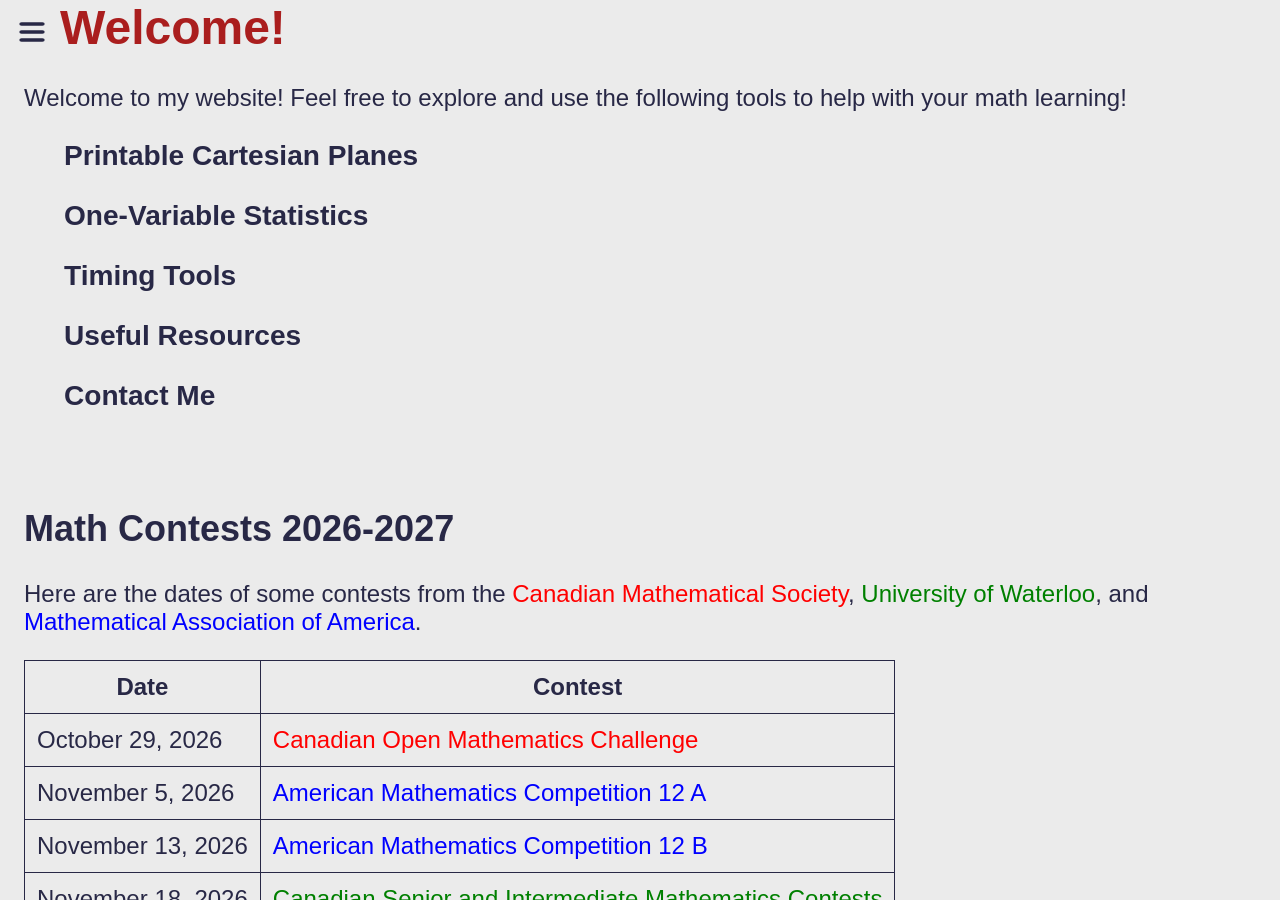
<file: index.html>
<!DOCTYPE html PUBLIC "-//W3C//DTD XHTML 1.1//EN" "http://www.w3.org/TR/xhtml11/DTD/xhtml11.dtd">

<html xmlns="http://www.w3.org/1999/xhtml">

<head>
<link rel="stylesheet" type="text/css" href="style-sheets/main-style.css" />
<link rel="stylesheet" type="text/css" href="style-sheets/index-style.css" />
<meta charset="UTF-8" />
<meta name="viewport" content="width=device-width, initial-scale=1.0" />
<title>Home</title>
</head>

<body>
<div id="overlay" class="overlay collapsed"></div>

<nav id="navbar" class="navbar collapsed" aria-label="Navigation Menu">
  <ul class="nav-list" aria-labelledby="navbar">
    <li><a class="active" href="index.html">Home</a></li>
    <!-- <li><a href="1.0 - Grapher.html">Grapher</a></li> -->
    <li><a href="2.0-printable-cartesian-planes.html">Printable Cartesian Planes</a></li>
    <li><a href="3.0-one-variable-statistics.html">One-Variable Statistics</a></li>
    <li><a href="4.0-clock.html">Timing Tools</a></li>
    <!-- <li><a href="5.0 - VecAddCalc.html">Vector Addition Calculator</a></li> -->
    <li><a href="6.0-useful-resources.html">Useful Resources</a></li>
    <li><a href="7.0-contact-me.html">Contact Me</a></li>
  </ul>
</nav>

<header>
  <button id="navbar-button" aria-controls="navbar" aria-expanded="false">
    <img id="navbar-button-image" src="assets/menu-button.svg" alt="" aria-label="Menu" height="40">
  </button>
  <h1 id="banner-title">Welcome!</h1>
</header>

<div class="scrolling-container">
  <main id="content" class="content">
    <p>
      Welcome to my website! Feel free to explore and use the following tools to help with your math learning!
    </p>
    <ul class="main-page-links">
      <!-- <li><a href="1.0 - Grapher.html"><h3>Grapher</h3></a></li> -->
      <li><a href="2.0-printable-cartesian-planes.html"><h3>Printable Cartesian Planes</h3></a></li>
      <li><a href="3.0-one-variable-statistics.html"><h3>One-Variable Statistics</h3></a></li>
      <li><a href="4.0-clock.html"><h3>Timing Tools</h3></a></li>
      <!-- <li><a href="5.0 - VecAddCalc.html"><h3>Vector Addition Calculator</h3></a></li> -->
      <li><a href="6.0-useful-resources.html"><h3>Useful Resources</h3></a></li>
      <li><a href="7.0-contact-me.html"><h3>Contact Me</h3></a></li>
    </ul>

    <h2>Math Contests 2026-2027</h2>
    <p>
      Here are the dates of some contests from the <span class="cms">Canadian Mathematical Society</span>, <span class="uw">University of Waterloo</span>, and <span class="maa">Mathematical Association of America</span>.
    </p>
    <table class="math-contest">
      <thead>
        <td>Date</td>
        <td>Contest</td>
      </thead>
      <tr>
        <td>October 29, 2026</td>
        <td><span class="cms">Canadian Open Mathematics Challenge</span></td>
      </tr>            
      <tr>
        <td>November 5, 2026</td>
        <td><span class="maa">American Mathematics Competition 12 A</span></td>
      </tr>            
      <tr>
        <td>November 13, 2026</td>
        <td><span class="maa">American Mathematics Competition 12 B</span></td>
      </tr>
      <tr>
        <td>November 18, 2026</td>
        <td><span class="uw">Canadian Senior and Intermediate Mathematics Contests</span></td>
      </tr>
      <tr>
        <td>April 6, 2027</td>
        <td><span class="uw">Euclid Contest</span></td>
      </tr>
    </table>
  </main>

  <footer>Ricci Tam. Last modified 2026-11-08.</footer>
</div>

<script type="text/javascript" src="javascript/hamburger-menu.js"></script>

</body>

</html>
</file>
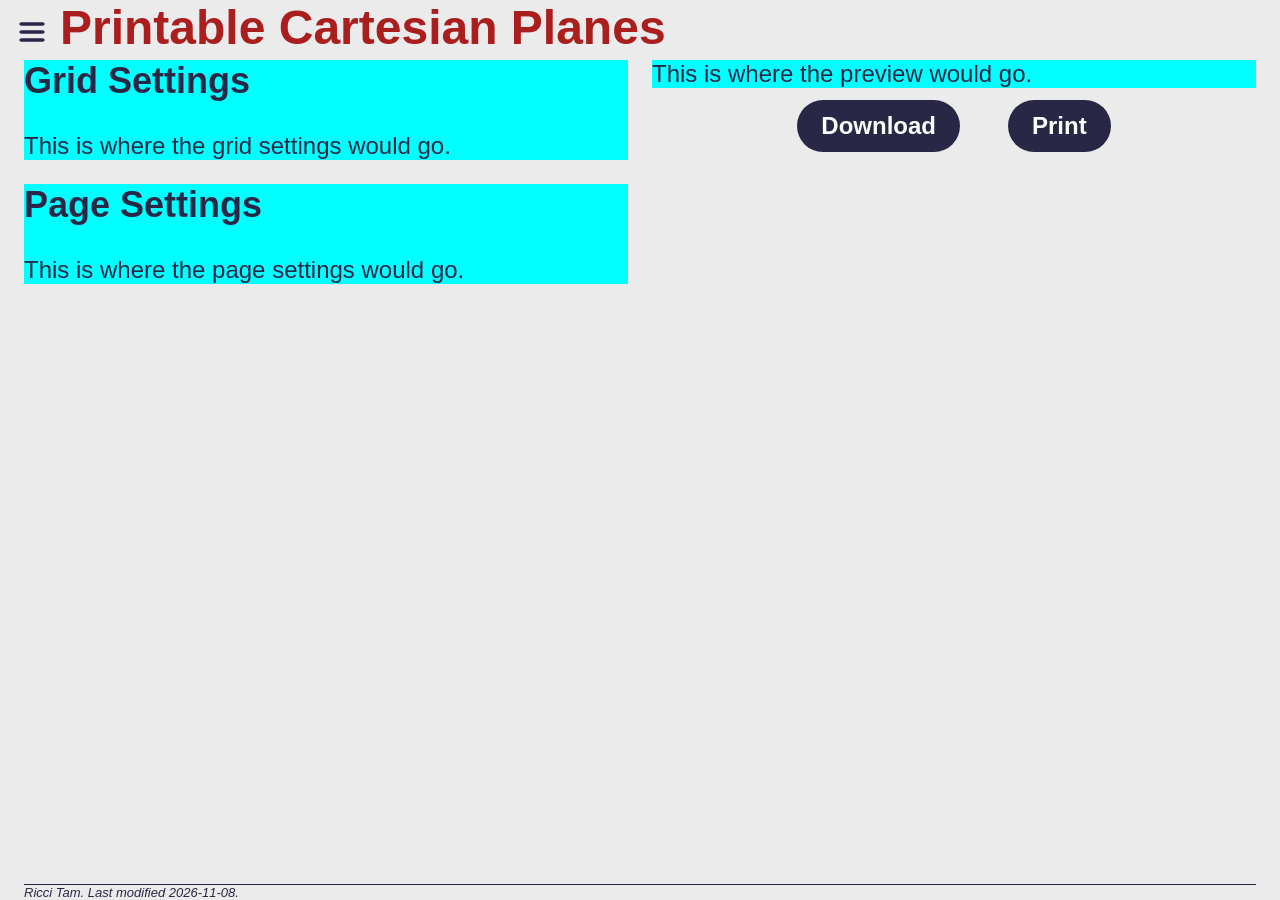
<file: 2.0-printable-cartesian-planes.html>
<!DOCTYPE html PUBLIC "-//W3C//DTD XHTML 1.1//EN" "http://www.w3.org/TR/xhtml11/DTD/xhtml11.dtd">

<html xmlns="http://www.w3.org/1999/xhtml">

<head>
<link rel="stylesheet" type="text/css" href="style-sheets/main-style.css" />
<link rel="stylesheet" type="text/css" href="style-sheets/2.0-printable-cartesian-planes-style.css" />
<meta charset="UTF-8" />
<meta name="viewport" content="width=device-width, initial-scale=1.0" />
<title>Printable Cartesian Planes</title>
</head>

<body>
<div id="overlay" class="overlay collapsed"></div>

<nav id="navbar" class="navbar collapsed" aria-label="Navigation Menu">
  <ul class="nav-list" aria-labelledby="navbar">
    <li><a href="index.html">Home</a></li>
    <!-- <li><a href="1.0 - Grapher.html">Grapher</a></li> -->
    <li><a class="active" href="2.0-printable-cartesian-planes.html">Printable Cartesian Planes</a></li>
    <li><a href="3.0-one-variable-statistics.html">One-Variable Statistics</a></li>
    <li><a href="4.0-clock.html">Timing Tools</a></li>
    <!-- <li><a href="5.0 - VecAddCalc.html">Vector Addition Calculator</a></li> -->
    <li><a href="6.0-useful-resources.html">Useful Resources</a></li>
    <li><a href="7.0-contact-me.html">Contact Me</a></li>
  </ul>
</nav>

<header>
  <button id="navbar-button" aria-controls="navbar" aria-expanded="false" aria-label="Menu">
    <img id="navbar-button-image" src="assets/menu-button.svg" alt=""  height="40">
  </button>
  <h1 id="banner-title">Printable Cartesian Planes</h1>
</header>

<div class="scrolling-container">
  <main id="content" class="content">
    <div class="container-printable-cartesian-plane">
      <div class="settings-menus">
        <div id="grid-settings" class="js-element">
          <h2>Grid Settings</h2>
          This is where the grid settings would go.
        </div>
        <div id="page-settings" class="js-element">
          <h2>Page Settings</h2>
          This is where the page settings would go.
        </div>
      </div>
      <div class="preview">
        <div class="preview-window js-element">
          This is where the preview would go.
        </div>
        <div class="btn-cluster">
          <button class="download" aria-label="Download">Download</button>
          <button class="print" aria-label="Print">Print</button>
        </div>
      </div>
    </div>
  </main >

  <footer>Ricci Tam. Last modified 2026-11-08.</footer>
</div>

<script type="text/javascript" src="javascript/hamburger-menu.js"></script>

</body>

</html>
</file>
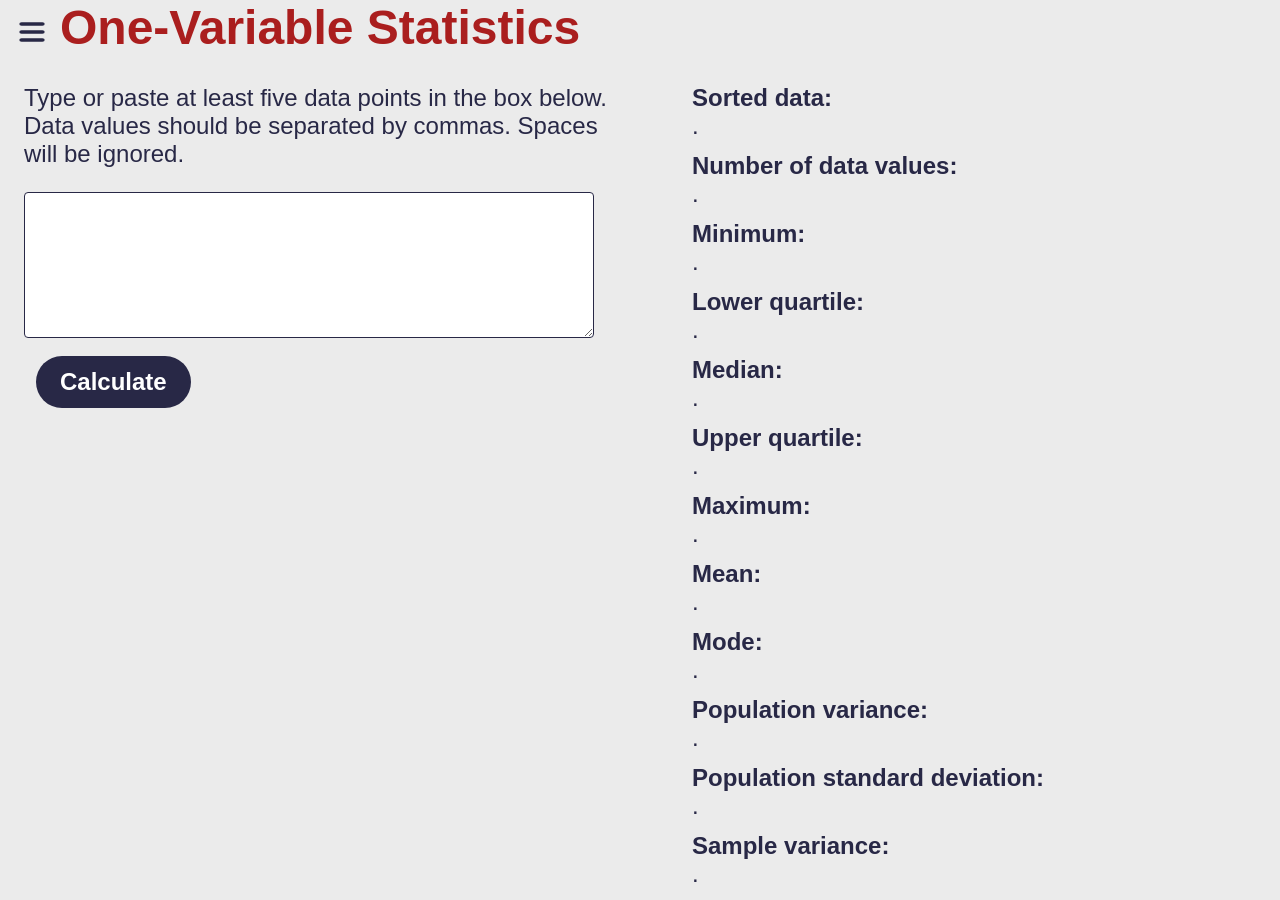
<file: 3.0-one-variable-statistics.html>
<!DOCTYPE html PUBLIC "-//W3C//DTD XHTML 1.1//EN" "http://www.w3.org/TR/xhtml11/DTD/xhtml11.dtd">

<html xmlns="http://www.w3.org/1999/xhtml">

<head>
<link rel="stylesheet" type="text/css" href="style-sheets/main-style.css" />
<link rel="stylesheet" type="text/css" href="style-sheets/3.0-one-variable-statistics-style.css" />
<meta charset="UTF-8" />
<meta name="viewport" content="width=device-width, initial-scale=1.0" />
<title>One-Variable Statistics</title>
</head>

<body>
<div id="overlay" class="overlay collapsed"></div>

<nav id="navbar" class="navbar collapsed" aria-label="Navigation Menu">
  <ul class="nav-list" aria-labelledby="navbar">
    <li><a href="index.html">Home</a></li>
    <!-- <li><a href="1.0 - Grapher.html">Grapher</a></li> -->
    <li><a href="2.0-printable-cartesian-planes.html">Printable Cartesian Planes</a></li>
    <li><a class="active" href="3.0-one-variable-statistics.html">One-Variable Statistics</a></li>
    <li><a href="4.0-clock.html">Timing Tools</a></li>
    <!-- <li><a href="5.0 - VecAddCalc.html">Vector Addition Calculator</a></li> -->
    <li><a href="6.0-useful-resources.html">Useful Resources</a></li>
    <li><a href="7.0-contact-me.html">Contact Me</a></li>
  </ul>
</nav>

<header>
  <button id="navbar-button" aria-controls="navbar" aria-expanded="false" aria-label="Menu">
    <img id="navbar-button-image" src="assets/menu-button.svg" alt=""  height="40">
  </button>
  <h1 id="banner-title">One-Variable Statistics</h1>
</header>

<div class="scrolling-container">
  <main id="content" class="content">
    <div class="container-one-var-stat">
      <div id="data" class="data">
        <p>Type or paste at least five data points in the box below. Data values should be separated by commas. Spaces will be ignored.</p>
        <textarea id="data-input-box" aria-label="Type your data in here"></textarea>
        <div><button id="calc-btn" aria-label="Calculate">Calculate</button></div>
      </div>
      <div id="one-var-stat-summary" class="one-var-stat-summary">
        <ul>
          <li>
            <label for="sorted-list">Sorted data:</label>
            <output id="sorted-list" class="own-line">.</output>
          </li>
          <li>
            <label for="set-size">Number of data values:</label>
            <output id="set-size" class="own-line">.</output>
          </li>
          <li>
            <label for="min">Minimum:</label>
            <output id="min" class="own-line">.</output>
          </li>
          <li>
            <label for="q1">Lower quartile:</label>
            <output id="q1" class="own-line">.</output>
          </li>
          <li>
            <label for="median">Median:</label>
            <output id="median" class="own-line">.</output>
          </li>
          <li>
            <label for="q3">Upper quartile:</label>
            <output id="q3" class="own-line">.</output>
          </li>
          <li>
            <label for="max">Maximum:</label>
            <output id="max" class="own-line">.</output>
          </li>
          <li>
            <label for="mean">Mean:</label>
            <output id="mean" class="own-line">.</output>
          </li>
          <li>
            <label for="mode">Mode:</label>
            <output id="mode" class="own-line">.</output>
          </li>
          <li>
            <label for="pop-var">Population variance:</label>
            <output id="pop-var" class="own-line">.</output>
          </li>
          <li>
            <label for="pop-std-dev">Population standard deviation:</label>
            <output id="pop-std-dev" class="own-line">.</output>
          </li>
          <li>
            <label for="sample-var">Sample variance:</label>
            <output id="sample-var" class="own-line">.</output>
          </li>
          <li>
            <label for="sample-std-dev">Sample standard deviation:</label>
            <output id="sample-std-dev" class="own-line">.</output>
          </li>
          <li>
            <label for="range">Range:</label>
            <output id="range" class="own-line">.</output>
          </li>
          <li>
            <label for="iqr">Interquartile range:</label>
            <output id="iqr" class="own-line">.</output>
          </li>
        </ul>
      </div>
    </div>
  </main>

  <footer>Ricci Tam. Last modified 2026-11-08.</footer>
</div>

<script type="text/javascript" src="javascript/one-variable-statistics.js"></script>
<script type="text/javascript" src="javascript/hamburger-menu.js"></script>
</body>

</html>
</file>
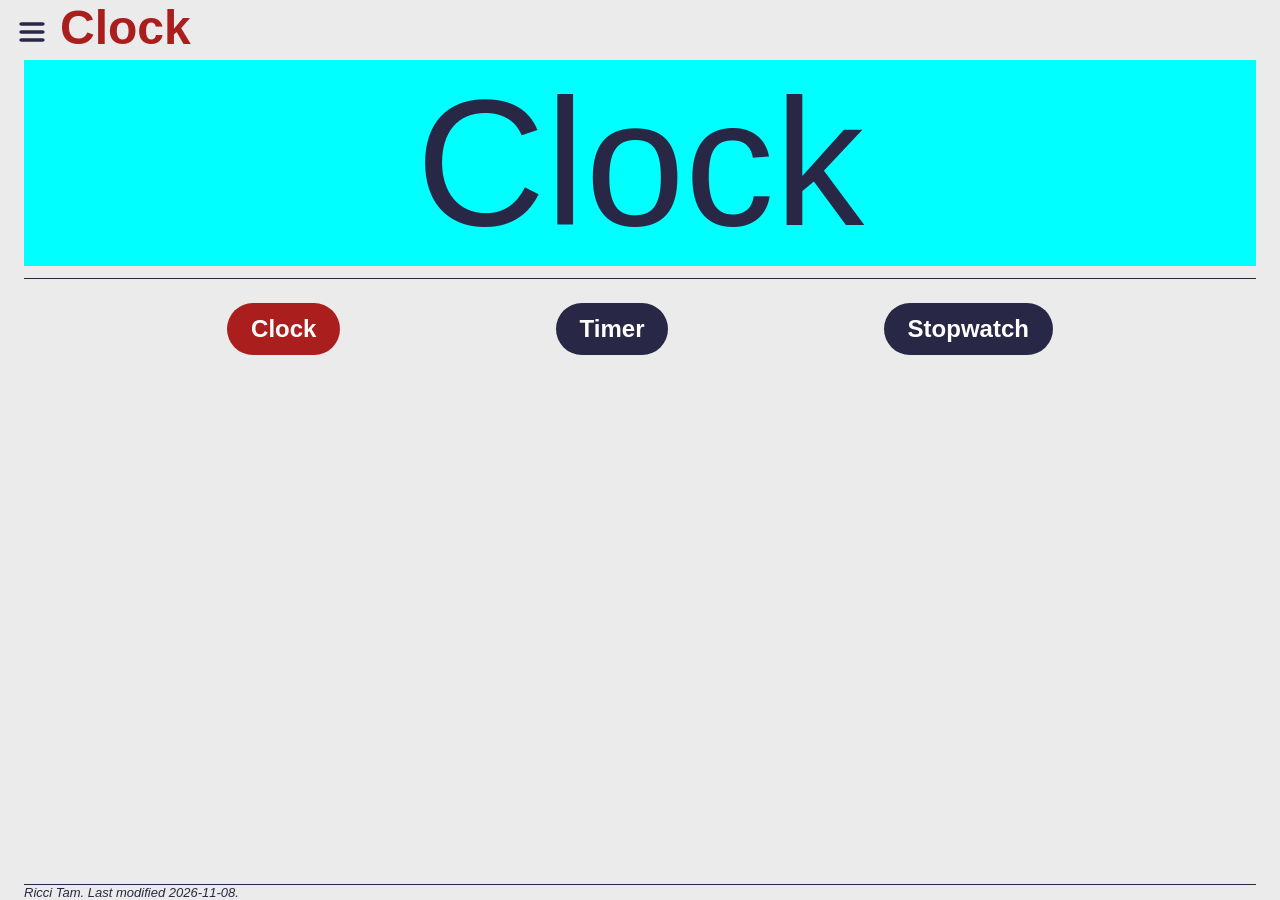
<file: 4.0-clock.html>
<!DOCTYPE html PUBLIC "-//W3C//DTD XHTML 1.1//EN" "http://www.w3.org/TR/xhtml11/DTD/xhtml11.dtd">

<html xmlns="http://www.w3.org/1999/xhtml">

<head>
<link rel="stylesheet" type="text/css" href="style-sheets/main-style.css" />
<link rel="stylesheet" type="text/css" href="style-sheets/4.0-clock-style.css" />
<meta charset="UTF-8" />
<meta name="viewport" content="width=device-width, initial-scale=1.0" />
<title>Timing Tools</title>
</head>

<body>
<div id="overlay" class="overlay collapsed"></div>

<nav id="navbar" class="navbar collapsed" aria-label="Navigation Menu">
  <ul class="nav-list" aria-labelledby="navbar">
    <li><a href="index.html">Home</a></li>
    <!-- <li><a href="1.0 - Grapher.html">Grapher</a></li> -->
    <li><a href="2.0-printable-cartesian-planes.html">Printable Cartesian Planes</a></li>
    <li><a href="3.0-one-variable-statistics.html">One-Variable Statistics</a></li>
    <li><a class="active" href="4.0-clock.html">Timing Tools</a></li>
    <!-- <li><a href="5.0 - VecAddCalc.html">Vector Addition Calculator</a></li> -->
    <li><a href="6.0-useful-resources.html">Useful Resources</a></li>
    <li><a href="7.0-contact-me.html">Contact Me</a></li>
  </ul>
</nav>

<header>
  <button id="navbar-button" aria-controls="navbar" aria-expanded="false" aria-label="Menu">
    <img id="navbar-button-image" src="assets/menu-button.svg" alt=""  height="40">
  </button>
  <h1 id="banner-title">Clock</h1>
</header>

<div class="scrolling-container">
  <main id="content" class="content">
    <div id="container-clock" class="container-time-tool" tabindex="0">
      <div id="clock" class="time-tool js-element time-tool-display">
        Clock
      </div>
    </div>

    <div id="container-timer" class="container-time-tool is-hidden" tabindex="0">
      <div id="timer" class="time-tool">
        <div id="timer-display" class="time-tool-display">
          <input id="timer-input" class="time-tool-display" aria-live="off" aria-label="Remaining time" placeholder="00:10:00" />
        </div>
        <div class="controls">
            <button id="start-btn-timer" aria-label="Start">Start</button>
            <button id="resume-btn-timer" class="is-hidden accentuate-bg" aria-label="Resume">Resume</button>
            <button id="stop-btn-timer" class="is-hidden accentuate-bg" aria-label="Pause">Pause</button>
            <button id="reset-btn-timer" aria-label="Reset">Reset</button>
            <button id="mute-toggle" aria-label="Toggle mute">Mute</button>
            <button id="fullscreen-toggle" aria-label="Toggle fullscreen">Fullscreen</button>
        </div>
      </div>
    </div>

    <div id="container-stopwatch" class="container-time-tool is-hidden" tabindex="0">
      <div id="stopwatch" class="time-tool">
        <div id="stopwatch-display" class="time-tool-display" aria-live="off" aria-label="Elapsed time">
          00:00:00.00
        </div>
        <div class="controls">
          <button id="start-btn-stopwatch" aria-label="Start">Start</button>
          <button id="resume-btn-stopwatch" class="is-hidden accentuate-bg" aria-label="Resume">Resume</button>
          <button id="stop-btn-stopwatch" class="is-hidden accentuate-bg" aria-label="Stop">Stop</button>
          <button id="reset-btn-stopwatch" aria-label="Reset">Reset</button>
        </div>
      </div>
    </div>

    <div class="other-time-tools">
      <button
        class="nav-btn is-active-button"
        data-link="container-clock"
        data-title="Clock"
        aria-label="Switch to Clock"
      >
        Clock
      </button>
      
      <button
        class="nav-btn"
        data-link="container-timer"
        data-title="Timer"
        aria-label="Switch to Timer"
      >
        Timer
      </button>
      
      <button
        class="nav-btn"
        data-link="container-stopwatch"
        data-title="Stopwatch"
        aria-label="Switch to Stopwatch"
      >
        Stopwatch
      </button>
    </div>
  </main>

  <footer>Ricci Tam. Last modified 2026-11-08.</footer>
</div>

<audio id="chime" src="assets/chime.mp3"></audio>
<!-- Audio sampled from: -->
<!-- Nesrality (2022). Ragtime Piano - Silks and Rags, by Fred S. Stone (1901) [Audio]. Pixabay. https://pixabay.com/music/solo-piano-ragtime-piano-silks-and-rags-by-fred-s-stone-1901-pd-112086/ -->
<script type="text/javascript" src="javascript/segmented-view.js"></script>
<script type="text/javascript" src="javascript/stopwatch.js"></script>
<script type="text/javascript" src="javascript/timer.js"></script>
<script type="text/javascript" src="javascript/hamburger-menu.js"></script>

</body>

</html>
</file>
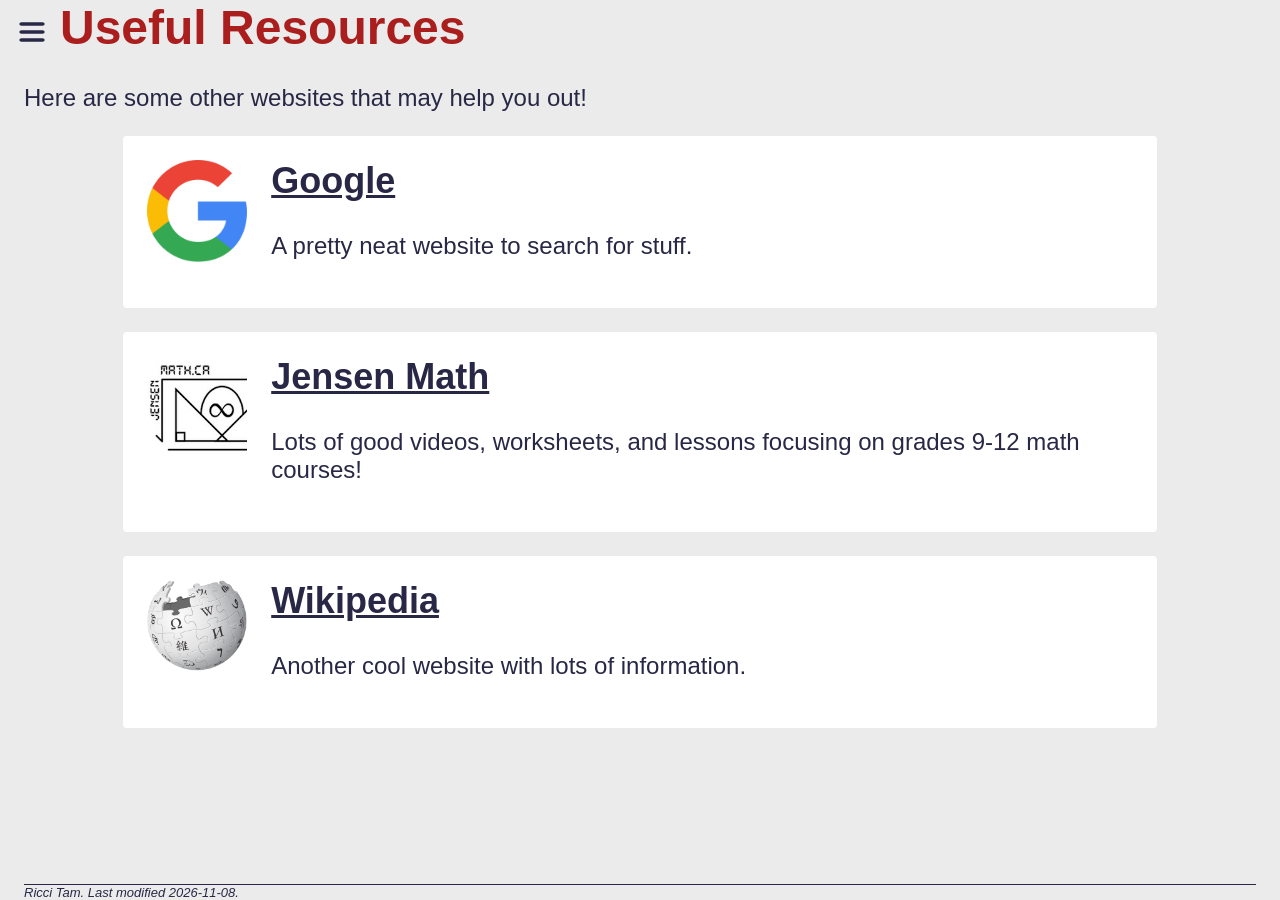
<file: 6.0-useful-resources.html>
<!DOCTYPE html PUBLIC "-//W3C//DTD XHTML 1.1//EN" "http://www.w3.org/TR/xhtml11/DTD/xhtml11.dtd">

<html xmlns="http://www.w3.org/1999/xhtml">

<head>
<link rel="stylesheet" type="text/css" href="style-sheets/main-style.css" />
<link rel="stylesheet" type="text/css" href="style-sheets/6.0-useful-resources-style.css" />
<meta charset="UTF-8" />
<meta name="viewport" content="width=device-width, initial-scale=1.0" />
<title>Useful Resources</title>
</head>

<body>
<div id="overlay" class="overlay collapsed"></div>

<nav id="navbar" class="navbar collapsed" aria-label="Navigation Menu">
  <ul class="nav-list" aria-labelledby="navbar">
    <li><a href="index.html">Home</a></li>
    <!-- <li><a href="1.0 - Grapher.html">Grapher</a></li> -->
    <li><a href="2.0-printable-cartesian-planes.html">Printable Cartesian Planes</a></li>
    <li><a href="3.0-one-variable-statistics.html">One-Variable Statistics</a></li>
    <li><a href="4.0-clock.html">Timing Tools</a></li>
    <!-- <li><a href="5.0 - VecAddCalc.html">Vector Addition Calculator</a></li> -->
    <li><a class="active" href="6.0-useful-resources.html">Useful Resources</a></li>
    <li><a href="7.0-contact-me.html">Contact Me</a></li>
  </ul>
</nav>

<header>
  <button id="navbar-button" aria-controls="navbar" aria-expanded="false" aria-label="Menu">
    <img id="navbar-button-image" src="assets/menu-button.svg" alt=""  height="40">
  </button>
  <h1 id="banner-title">Useful Resources</h1>
</header>

<div class="scrolling-container">
  <main id="content" class="content">
    <p>
      Here are some other websites that may help you out!
    </p>
      
    <div class="card">
      <div>
        <a href="https://google.com" title="Google">
          <img class="card-image" src="assets/Google Logo.webp" alt="Google logo" width="100" />
        </a>
      </div>
      <div class="card-description">
        <h2><a href="https://google.com" title="Google">Google</a></h2>
        <p>A pretty neat website to search for stuff.</p>
      </div>
    </div>
    <div class="card">
      <div>
        <a href="https://jensenmath.ca" title="Jensen Math">
          <img class="card-image" src="assets/Jensen_Math_Logo.webp" alt="Jensen Math logo" width="100" />
        </a>
      </div>
      <div class="card-description">
        <h2><a href="https://jensenmath.ca" title="Jensen Math">Jensen Math</a></h2>
        <p>Lots of good videos, worksheets, and lessons focusing on grades 9-12 math courses!</p>
      </div>
    </div>
    <div class="card">
      <div class="card-image">
        <a href="https://wikipedia.org" title="Wikipedia">
          <img class="card-image" src="assets/Wiki Logo.webp" alt="Wikipedia logo" width="100" />
        </a>
      </div>
      <div class="card-description">
        <h2><a href="https://wikipedia.org" title="Wikipedia">Wikipedia</a></h2>
        <p>Another cool website with lots of information.</p>
      </div>
    </div>
  </main>

  <footer>Ricci Tam. Last modified 2026-11-08.</footer>
</div>

<script type="text/javascript" src="javascript/hamburger-menu.js"></script>

</body>

</html>
</file>
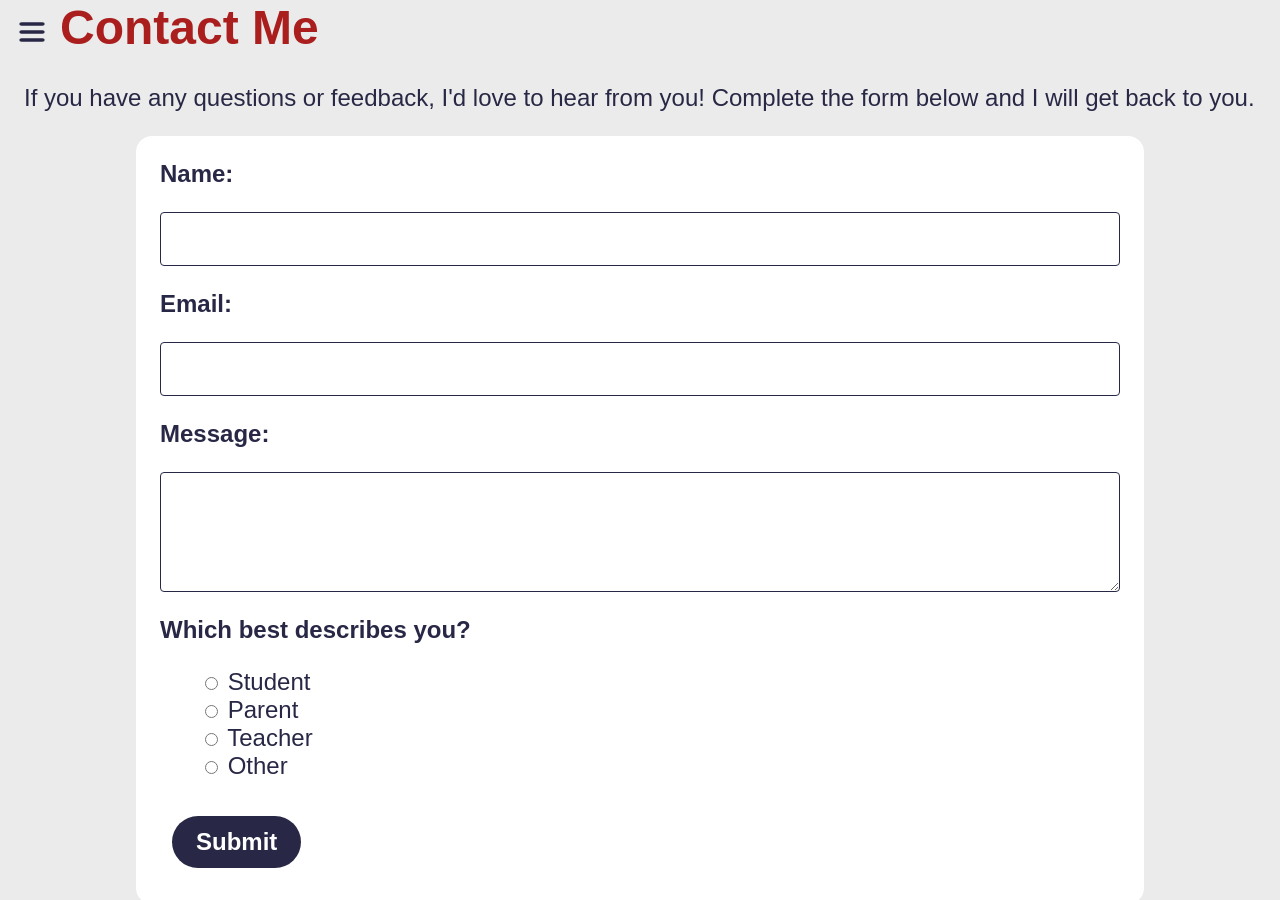
<file: 7.0-contact-me.html>
<!DOCTYPE html PUBLIC "-//W3C//DTD XHTML 1.1//EN" "http://www.w3.org/TR/xhtml11/DTD/xhtml11.dtd">

<html xmlns="http://www.w3.org/1999/xhtml">

<head>
<link rel="stylesheet" type="text/css" href="style-sheets/main-style.css" />
<link rel="stylesheet" type="text/css" href="style-sheets/7.0-contact-me-style.css" />
<meta charset="UTF-8" />
<meta name="viewport" content="width=device-width, initial-scale=1.0" />
<title>Contact Me</title>
</head>

<body>
<div id="overlay" class="overlay collapsed"></div>

<nav id="navbar" class="navbar collapsed" aria-label="Navigation Menu">
  <ul class="nav-list" aria-labelledby="navbar">
    <li><a href="index.html">Home</a></li>
    <!-- <li><a href="1.0 - Grapher.html">Grapher</a></li> -->
    <li><a href="2.0-printable-cartesian-planes.html">Printable Cartesian Planes</a></li>
    <li><a href="3.0-one-variable-statistics.html">One-Variable Statistics</a></li>
    <li><a href="4.0-clock.html">Timing Tools</a></li>
    <!-- <li><a href="5.0 - VecAddCalc.html">Vector Addition Calculator</a></li> -->
    <li><a href="6.0-useful-resources.html">Useful Resources</a></li>
    <li><a class="active" href="7.0-contact-me.html">Contact Me</a></li>
  </ul>
</nav> 

<header>
  <button id="navbar-button" aria-controls="navbar" aria-expanded="false" aria-label="Menu">
    <img id="navbar-button-image" src="assets/menu-button.svg" alt=""  height="40">
  </button>
  <h1 id="banner-title">Contact Me</h1>
</header>

<div class="scrolling-container">
  <main id="content" class="content">
    <p>
      If you have any questions or feedback, I'd love to hear from you! Complete the form below and I will get back to you.
    </p>
    <form class="contact-me" action="mailto:mr.ricci.tam@gmail.com" method="post" enctype="text/plain">
      <label for="name">Name:</label>
      <input id="name" type="text" name="name"/>
      <label for="user-email">Email:</label>
      <input  id="user-email" type="email" name="user-email"/>
      <label for="message">Message:</label>
      <textarea id="message" name="message"></textarea>
      <label>Which best describes you?</label>
      <ul class="user-type">
        <li>
          <input id="user-student" type="radio" name="user-type" value="Student" />
          <label for="user-student">Student</label>
        </li>
        <li>
          <input id="user-parent" type="radio" name="user-type" value="Parent" />
          <label for="user-parent">Parent</label>
        </li>
        <li>
          <input id="user-teacher" type="radio" name="user-type" value="Teacher" />
          <label for="user-teacher">Teacher</label>
        </li>
        <li>
          <input id="user-other" type="radio" name="user-type" value="Other" />
          <label for="user-other">Other</label>
        </li>
      </ul>
      <div><button type="submit">Submit</button></div>
    </form>
  </main>

  <footer>Ricci Tam. Last modified 2026-11-08.</footer>
</div>

<script type="text/javascript" src="javascript/hamburger-menu.js"></script>

</body>

</html>
</file>
<file: style-sheets/main-style.css>
:root {
  --main-colour: rgb(40 40 70);
  --hover-colour: rgb(80 80 150);
  --accent-colour: rgb(170 30 30);
  --hover-accent-colour: rgb(200, 50, 50);
  --background-colour: rgb(235 235 235);
  --white-colour: white;
}

.js-element {background-color: aqua;}

html {
  background-color: var(--background-colour);
  color: var(--main-colour);
  font-size: 150%;
}

body {
  margin: 0;
  padding: 0;
  font-family: Verdana, Arial, sans-serif;
  display: flex;
  flex-direction: column;
  height: 100dvh;
}

header {min-height: 2.5rem;}

#navbar-button {
  position: fixed;
  top: 0.5rem;
  left: 0.5rem;
  z-index: 3;
  padding: 0;
  margin: 0;
  border-width: 0;
  background-color: transparent;
}

#navbar-button-image {
  &:hover {transform: scale(1.1);}
}

h1 {
  color: var(--accent-colour);
  margin: 0 0 0 60px;
  white-space: nowrap; /*https://www.w3schools.com/cssref/css3_pr_text-overflow.php*/
  overflow: hidden;
  text-overflow: ellipsis;
}

.scrolling-container {
  overflow: auto;
  flex-grow: 1;
  padding: 0 1rem;
  display: flex;
  flex-direction: column;
}

main {
  flex-grow: 1;
}

footer {
  border-top: 1px solid var(--main-colour);
  font-style: italic;
  font-size: small;
  margin-top: 0.25rem;
}

button, input, select, textarea {
  font: inherit;
  color: inherit;
}

li {list-style-type: none;}

/* Style for pill-shaped button adapted from https://www.w3schools.com/css/css3_buttons.asp */
button {
  background: var(--main-colour);
  color: var(--white-colour);
  border: none;
  margin: 0.5rem;
  padding: 0.5rem 1rem;
  border-radius: 999px;
  font-weight: 600;
  cursor: pointer;
  text-decoration: none;
  text-align: center;
  &:hover {background: var(--hover-colour);}
}

textarea,
input {
  padding: 0.5rem;
  border: 1px solid var(--main-colour);
  border-radius: 4px;
  &:focus {
    outline: none;
    box-shadow: 0 0 4px var(--hover-colour);
  }
}

a:link,
a:visited {
  color:var(--main-colour);
  &:hover {color: var(--hover-colour);}
}

/* Style for Navigation Bar adapted from https://www.w3schools.com/howto/howto_js_sidenav.asp */
#navbar {
  height: 100dvh;
  width: fit-content;
  position: fixed;
  z-index: 2;
  top: 0;
  left: 0;
  background-color: var(--main-colour);
  transform: translateX(0);
  transition: transform 0.3s;
  display: flex;
  flex-direction: column;
  &.collapsed {
    transform: translateX(-100%);
    transition: transform 0.3s;
  }
  & .nav-list {
    margin-top: 2.5rem;
    padding: 0;
    overflow-y: auto;
    flex-grow: 1;
  }
  & a {
    display: block;
    color: var(--white-colour);
    padding: 0.5rem 1rem;
    text-decoration: none;
  }
  & a.active {background-color: var(--accent-colour);}
  & a:hover:not(.active) {background-color: var(--hover-colour);}
}

#overlay {
  background-color: rgb(0 0 0 / 0.6);
  height: 100%;
  width: 100%; 
  position: fixed;
  z-index: 1;
  top: 0;
  left: 0;
  &.collapsed {
    display: none;
  }
}

@media screen and (max-width: 480px) {
  #navbar {
    width: 100%;
    text-align: center;
  }
}
</file>
<file: style-sheets/index-style.css>
.main-page-links a {
  display: block;
  width: fit-content;
  text-decoration: none;
  font-weight: 600;
}

h2 {margin-top: 4rem;}

.math-contest,
.math-contest td,
.math-contest thead{
  border: 1px solid;
  border-collapse: collapse;
  padding: 0.5rem;
}

.math-contest thead{
  font-weight: 600;
  text-align: center;
}

.cms {color: red;}
.maa {color: blue;}
.uw {color: green;}
</file>
<file: style-sheets/2.0-printable-cartesian-planes-style.css>
.container-printable-cartesian-plane {
  display: grid;
  grid-template-columns: repeat(2, 1fr);
  gap: 1rem;
}

.settings-menus{
  grid-column: 1;
  display: grid;
  row-gap: 1rem;
}
.preview {grid-column: 2;}

.settings-menus h2 {margin-top:0;}

.btn-cluster {
  display: flex;
  gap: 1rem;
  flex-wrap: wrap;
  justify-content: center;
}

@media screen and (max-width: 700px) {
  .container-printable-cartesian-plane {
    display: flex;
    flex-direction: column;
  }
  .preview {order: 1;}
  .btn-cluster {order: 2;}
  .settings-menus {order: 3;}
}
</file>
<file: style-sheets/3.0-one-variable-statistics-style.css>
.container-one-var-stat {
  display: grid;
  grid-template-columns: repeat(2, 1fr);
  gap: 1rem;
}

#data-input-box {
  resize: vertical;
  overflow: auto;
  min-height: 5rem;
  max-height: 30rem;
  width: 90%;
  margin-right: 1rem;
}

@media screen and (max-width: 700px) {
  .container-one-var-stat {
    display: flex;
    flex-direction: column;
  }
  .data {order: 1;}
  .one-var-stat-summary {order: 2;}
}

.one-var-stat-summary li {
  margin-top: 0.5rem;
  font-weight: bold;
}

.own-line {
  display: block;
  font-weight: normal;
}
</file>
<file: style-sheets/4.0-clock-style.css>
.time-tool {text-align: center;}

.controls {
  display: flex;
  justify-content: center;
  flex-wrap: wrap
}

.other-time-tools {
  display: flex;
  justify-content: space-evenly;
  border-top: 1px solid var(--main-colour);
  margin-top: 0.5rem;
  padding-top: 0.5rem;
  flex-wrap: wrap;
}

@media screen and (max-width: 700px) {
  .other-time-tools {
    justify-content: center;

  }
}

.time-tool-display {font-size: 14vw;}

.is-hidden {display: none;}

.is-active-button,
.is-active-button:hover {
  background-color: var(--accent-colour);
}

#timer-input {
  margin: 0;
  padding: 0;
  border-width: 0;
  background-color: transparent;
  field-sizing: content;
  text-align: right;
  &:focus {box-shadow: none;};
}

.accentuate-text {color: var(--accent-colour);}

.accentuate-bg {
  background-color: var(--accent-colour);
  &:hover {background-color: var(--hover-accent-colour);}
}

.container-time-tool:fullscreen {
  background-color: var(--background-colour);
  display: flex;
  align-items: center;
  justify-content: center;
  & .time-tool-display {font-size: 20vw;}
}
</file>
<file: style-sheets/6.0-useful-resources-style.css>
/* Useful Resources https://www.w3schools.com/HOWTO/tryit.asp?filename=tryhow_css_cards2*/
.card{
  width: 80%;
  border-radius: 4px;
  padding: 1rem;
  margin: 1rem auto;
  display: flex;
  justify-content: flex-start;
  align-items: flex-start;
  background-color: var(--white-colour);
  gap: 1rem;
  &:hover {
    box-shadow: 0 0 4px var(--hover-colour);
    transform: translateY(-2px);
  }
}

.card-description>h2 {margin-top: 0;}
</file>
<file: style-sheets/7.0-contact-me-style.css>
/* Contact me form https://www.w3schools.com/htmlcss/tryit.asp?filename=tryhtmlcss_form_styled*/
.contact-me {
  max-width: 40rem;
  min-width: 10rem;
  margin: 0 auto;
  display: grid;
  gap: 1rem;
  background: var(--white-colour);
  padding: 1rem;
  border-radius: 16px;
  border-color: var(--main-colour);
}

.contact-me > label {
  font-weight: 600;
}

.contact-me > input {
  box-sizing: border-box;
  width: 100%;
}

textarea {
  resize:vertical;
  min-height: 5rem;
  max-height: 30rem;
  overflow: auto;
  box-sizing: border-box;
  width: 100%;
}

ul.user-type {margin:0;}

input[type='radio'] {
  outline: none;
  accent-color: var(--main-colour);
}
</file>
